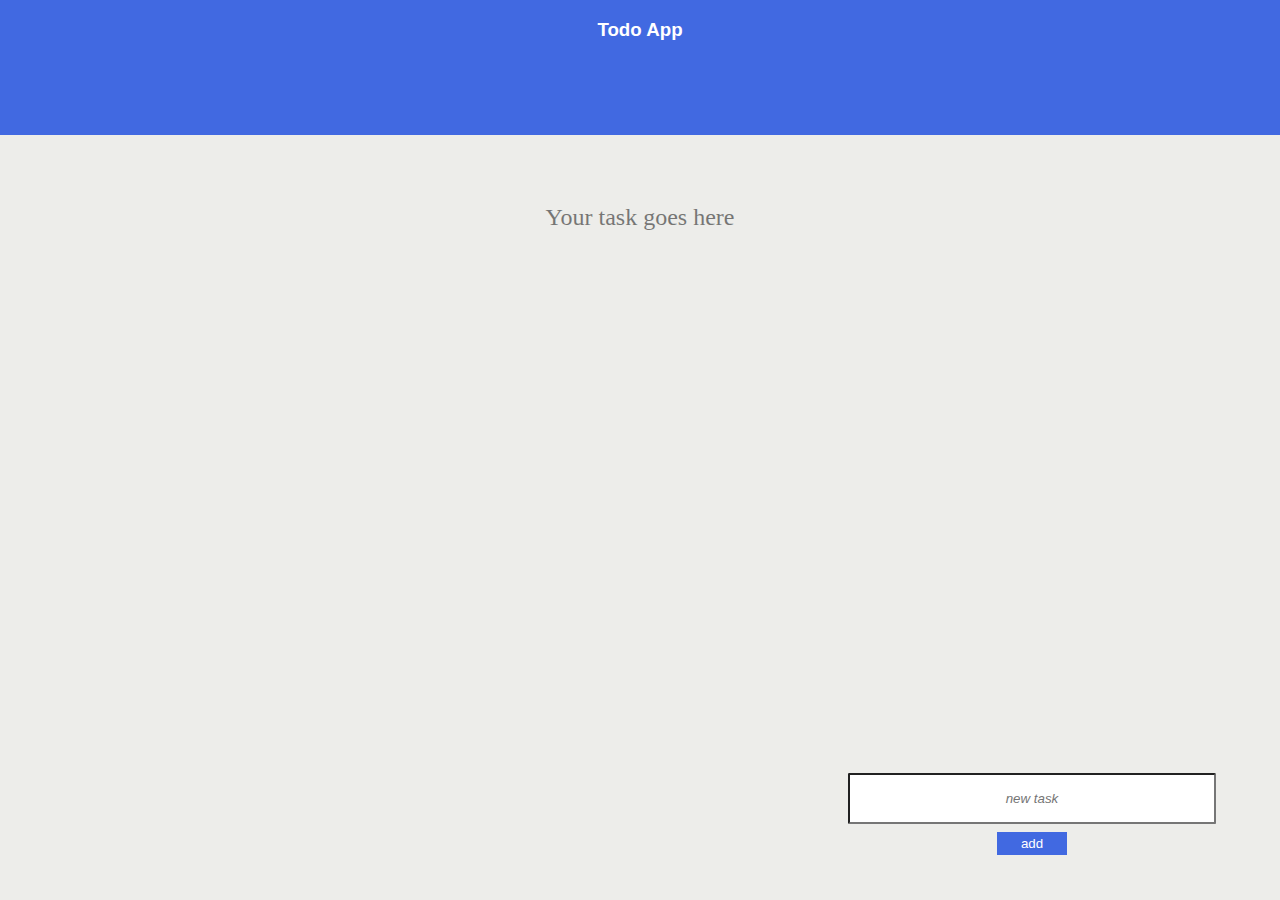
<file: todo/todo.html>
<!DOCTYPE html>
<html lang="en">
<head>
  <meta charset="UTF-8">
  <meta name="viewport" content="width=device-width, initial-scale=1.0">
  <meta http-equiv="X-UA-Compatible" content="ie=edge">
  <title>Document</title>
</head>
<body>
  <style>
    body{
      margin: 0;
      padding: 0;
      box-sizing: border-box;
    }
    #app-body{
      position: relative;
      height: 100vh;
      width: 100vw;
      background-color: rgba(225, 225, 220, 0.6);
      overflow: scroll;
    }
    header{
      position: absolute;
      top: 0;
      position: fixed;
      height: 15vh;
      width: 100%;
      background-color: royalblue;
      color: white;
      margin-top: 0;
      text-align: center;
      z-index: 99999;
    }
    #app-title{
      font-family:sans-serif;
    }
    #add-task{
      position: absolute;
      bottom: 5%;
      right: 5%;
      z-index: 999;
      position:fixed; 
      text-align: center;
    }
    #task-input{
      height: 5vh;
      width: 40vh;
      border-radius: 0.1rem;
      display: block;
    }
    #task-input::placeholder{
      font-style: italic;
      text-align: center;
    }
    button{
      border: none;
      background-color: royalblue;
      color: white;
      height: auto;
      margin-top: 0.5rem;
      
      padding: 0.25rem 1.5rem;
    }
    .task-list{
      position: absolute;
      
      top: 20%;
      width: 100%;
      height: auto;
      display: flex;
      flex-direction: column;
      justify-content: center;
      align-items: center;
      
       
    }
    .task{
      background-color: royalblue;
      width: 40vw;
      height: 10vh;
      color: white;
      display: flex;
      align-items: center; 
      margin-top: 1rem;
      box-shadow: 0.07rem 0.07rem 0.4rem black;

    }
  .delete {
    margin-left: auto;
    transform: rotate(45deg);
    font-weight: bolder;
    font-size: 1.5rem;
    cursor: pointer;

    }
    .defaultDisplay{
      font-size: 1.5rem;
      font-family: cursive;
      opacity: 0.5;
    } 

    @media screen and (max-width: 600px){
      .task{
        width: 70vw;
      }
    }   
  
  
  </style>
  
  <div id="app-body">
    <!--header-->
    <header>
      <h3 id="app-title">Todo App</h3>

    </header>
    <section class="task-list">
      <p class="defaultDisplay">Your task goes here</p>
     <!-- <div class="task">
        <input type="checkbox" name="" class="done">
        <p class="task-content"> Eat</p>
        <p class="delete">+</p>
      </div>

      <div class="task">
        <input type="checkbox" name="" class="done">
        <p class="task-content"> Eat</p>
        <p class="delete">+</p>
      </div> -->

    </section>
    <form id="add-task">
      <input type="text" id="task-input" placeholder="new task">
      <button type="submit" id="submit">add</button>
    </form>
    


  </div>





  <script>
    // define all variables
    const addTaskBtn = document.querySelector('#submit');
    const taskList = document.querySelector('.task-list');
    const taskInput = document.querySelector('#task-input');

    /// add a task
    addTaskBtn.addEventListener('click', (e)=>{
      if(taskInput.value === ''){
        alert('You have not added any task');
      }
      else{

      //create new task div
      const newTaskDiv = document.createElement('div');
      newTaskDiv.className = 'task'; // add class name

      //create newTaskContent
      const newTaskContent = document.createElement('p');
      newTaskContent.className = 'task-content'; // add class name
      newTaskContent.appendChild(document.createTextNode(taskInput.value));

      //create delete 
      const deleteTask = document.createElement('p');
      deleteTask.className = 'delete'; // add class name
      deleteTask.appendChild(document.createTextNode('+'));

      //create checkBox
      const checkBox = document.createElement('input');
      checkBox.className = 'done'; // add class name
      checkBox.type = 'checkbox';


       //append deleteIcon to new tastDiv
       newTaskDiv.appendChild(checkBox);

      //append newTaskContent to new tastDiv
      newTaskDiv.appendChild(newTaskContent);

      //append deleteIcon to new tastDiv
      newTaskDiv.appendChild(deleteTask);

     //append newtaskDiv to taskList
     taskList.appendChild(newTaskDiv);

     //set defaultDisplay to none
     document.querySelector('.defaultDisplay').style.display = 'none';

     //clear input
     taskInput.value = "";
    }




      e.preventDefault();
    });

    //deleteTask
    taskList.addEventListener('click', (e)=>{
      if(e.target.classList.contains('delete')){
        if(confirm('Are You sure you want to delete this?')){
          e.target.parentElement.remove();  
        }
        
      }
    });
  
  
  </script>
</body>
</html>
</file>
